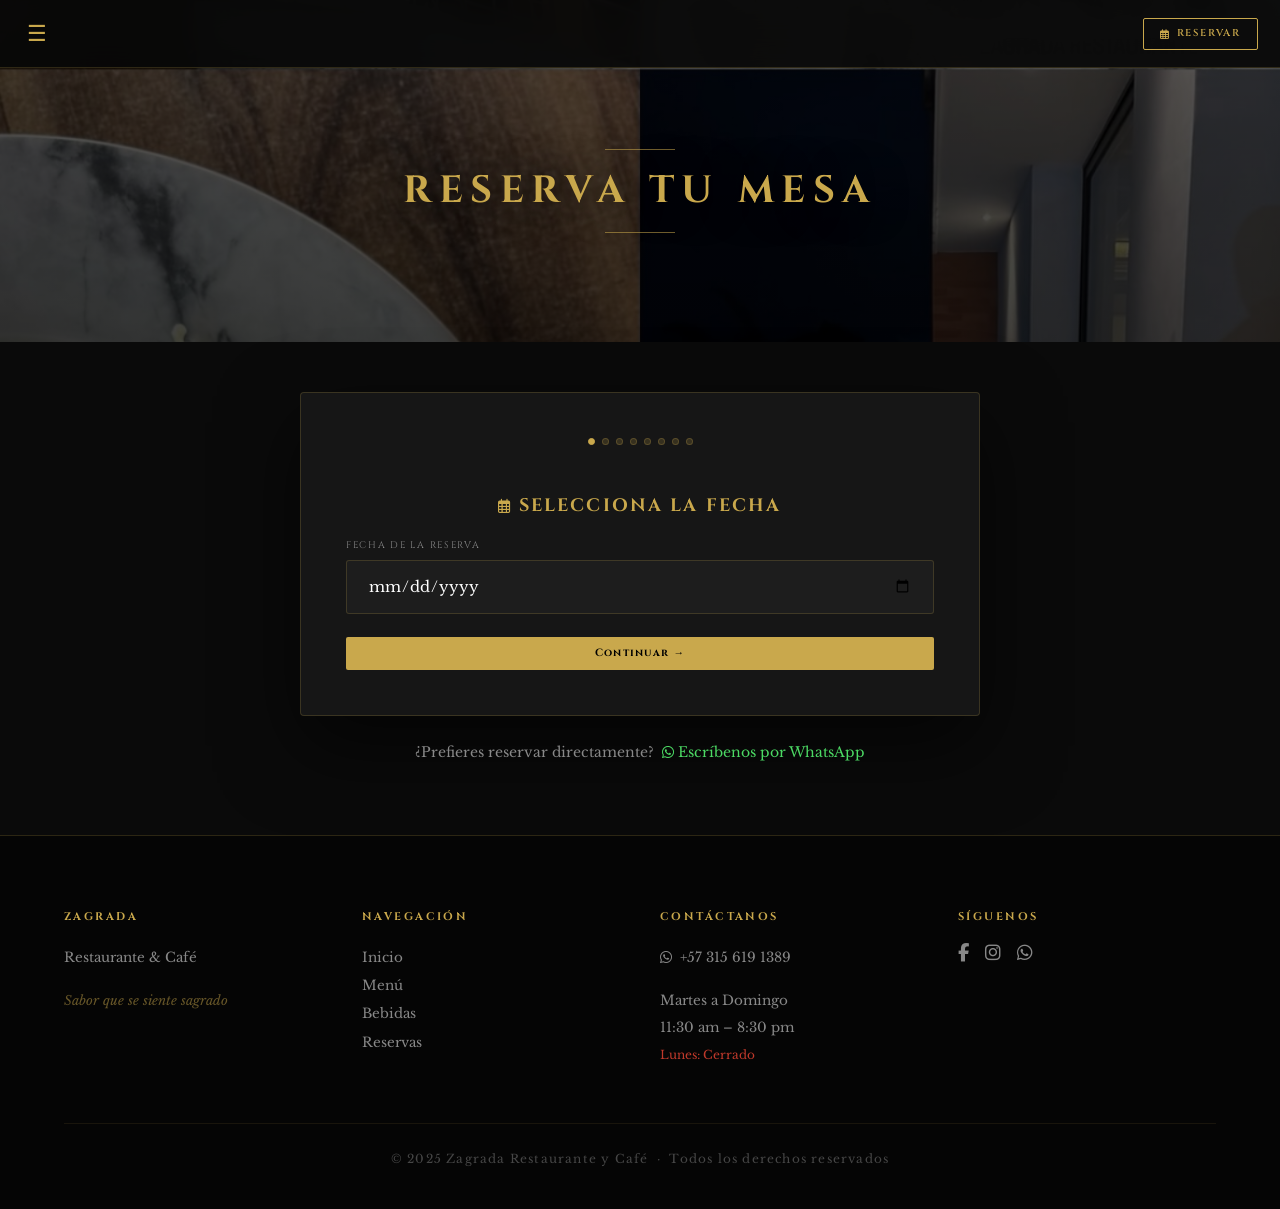
<file: html/reservas.html>
<!DOCTYPE html>
<html lang="es">

<head>
  <meta charset="UTF-8">
  <meta name="viewport" content="width=device-width, initial-scale=1.0">
  <title>Reservas — Zagrada Restaurante y Café</title>
  <link rel="stylesheet" href="../css/vendor/normalize.css">
  <link rel="preconnect" href="https://fonts.googleapis.com">
  <link rel="preconnect" href="https://fonts.gstatic.com" crossorigin>
  <link href="https://fonts.googleapis.com/css2?family=Cinzel:wght@400;500;600;700&family=Libre+Baskerville:ital,wght@0,400;0,700;1,400&display=swap" rel="stylesheet">
  <link rel="stylesheet" href="../css/styles.css">
  <link rel="stylesheet" href="https://cdnjs.cloudflare.com/ajax/libs/font-awesome/6.5.0/css/all.min.css">
  <script src="/js/vendor/sweetalert2.js"></script>
</head>

<body>

  <!-- ══ HEADER ════════════════════════════════════════ -->
  <header class="reservas-hero">
    <section class="barra">
      <div class="topbar">
        <div class="menu-toggle" onclick="toggleMenu()">☰</div>

        <div class="topbar-right">
          <a href="/html/reservas.html" class="btn-reservar-top">
            <i class="far fa-calendar-alt"></i> RESERVAR
          </a>
        </div>

        <div id="sideMenu" class="side-menu">
          <div class="menu-header"></div>
          <ul class="menu-links">
            <li><a href="/index.html">INICIO</a></li>
            <li><a href="/html/menu.html">MENÚ</a></li>
            <li><a href="/html/bebidas.html">BEBIDAS</a></li>
            <li>
              <a href="/html/reservas.html" class="btn-reservar">
                <i class="far fa-calendar-alt"></i> RESERVAR AHORA
              </a>
            </li>
          </ul>
          <div class="social-icons">
            <a href="https://facebook.com" target="_blank" aria-label="Facebook"><i class="fab fa-facebook-f"></i></a>
            <a href="https://instagram.com" target="_blank" aria-label="Instagram"><i class="fab fa-instagram"></i></a>
            <a href="https://wa.me/573156191389" target="_blank" aria-label="WhatsApp"><i class="fab fa-whatsapp"></i></a>
          </div>
        </div>
      </div>
    </section>

    <section class="nombre">
      <div class="header__texto">
        <div class="header__ornamento"></div>
        <h2>RESERVA TU MESA</h2>
        <div class="header__ornamento"></div>
      </div>
    </section>
  </header>


  <!-- ══ FORMULARIO ════════════════════════════════════ -->
  <div class="reservas-section">
    <div class="reservas-card">

      <!-- Indicadores de paso -->
      <div class="paso-indicador">
        <div class="paso-dot activo" id="dot-1"></div>
        <div class="paso-dot" id="dot-2"></div>
        <div class="paso-dot" id="dot-3"></div>
        <div class="paso-dot" id="dot-4"></div>
        <div class="paso-dot" id="dot-5"></div>
        <div class="paso-dot" id="dot-6"></div>
        <div class="paso-dot" id="dot-7"></div>
        <div class="paso-dot" id="dot-8"></div>
      </div>

      <form id="form-reserva">

        <!-- Paso 1: Fecha -->
        <div class="paso" id="paso-fecha">
          <h2><i class="far fa-calendar-alt" style="font-size:1.4rem; margin-right:0.6rem;"></i>Selecciona la fecha</h2>
          <div class="campo-grupo">
            <label for="fecha">Fecha de la reserva</label>
            <input type="date" id="fecha" name="fecha" required>
          </div>
          <div class="botones">
            <button type="button" class="btn-form-siguiente" onclick="siguientePasoValidado('paso-hora', 1)">Continuar &rarr;</button>
          </div>
        </div>

        <!-- Paso 2: Hora -->
        <div class="paso oculto" id="paso-hora">
          <h2><i class="far fa-clock" style="font-size:1.4rem; margin-right:0.6rem;"></i>Selecciona la hora</h2>
          <div class="campo-grupo">
            <label for="hora">Hora disponible</label>
            <select id="hora" required>
              <option value="" disabled selected>Seleccionar hora</option>
            </select>
          </div>
          <div class="botones">
            <button type="button" class="btn-form-atras" onclick="anteriorPasoNav('paso-fecha', 1)">← Atrás</button>
            <button type="button" class="btn-form-siguiente" onclick="siguientePasoValidado('paso-ubicacion', 2)">Continuar &rarr;</button>
          </div>
        </div>

        <!-- Paso 3: Ubicación -->
        <div class="paso oculto" id="paso-ubicacion">
          <h2><i class="fas fa-map-marker-alt" style="font-size:1.4rem; margin-right:0.6rem;"></i>Ubicación</h2>
          <div class="campo-grupo">
            <label for="ubicacion">¿Dónde prefieres sentarte?</label>
            <select id="ubicacion" onchange="actualizarMesas()" required>
              <option value="salon">Salón Principal</option>
              <option value="terraza">Terraza</option>
            </select>
          </div>
          <div class="botones">
            <button type="button" class="btn-form-atras" onclick="anteriorPasoNav('paso-hora', 2)">← Atrás</button>
            <button type="button" class="btn-form-siguiente" onclick="siguientePasoValidado('paso-mesa', 3)">Continuar &rarr;</button>
          </div>
        </div>

        <!-- Paso 4: Mesa -->
        <div class="paso oculto" id="paso-mesa">
          <h2><i class="fas fa-chair" style="font-size:1.4rem; margin-right:0.6rem;"></i>Selecciona la mesa</h2>
          <div class="campo-grupo">
            <label for="mesa">Mesa disponible</label>
            <select id="mesa" required></select>
          </div>
          <div class="botones">
            <button type="button" class="btn-form-atras" onclick="anteriorPasoNav('paso-ubicacion', 3)">← Atrás</button>
            <button type="button" class="btn-form-siguiente" onclick="siguientePasoValidado('paso-personas', 4)">Continuar &rarr;</button>
          </div>
        </div>

        <!-- Paso 5: Personas -->
        <div class="paso oculto" id="paso-personas">
          <h2><i class="fas fa-users" style="font-size:1.4rem; margin-right:0.6rem;"></i>Número de personas</h2>
          <div class="campo-grupo">
            <label for="personas">¿Cuántas personas asistirán?</label>
            <input type="number" id="personas" min="1" max="20" placeholder="Ej: 4" required>
          </div>
          <div class="botones">
            <button type="button" class="btn-form-atras" onclick="anteriorPasoNav('paso-mesa', 4)">← Atrás</button>
            <button type="button" class="btn-form-siguiente" onclick="siguientePasoValidado('paso-decoracion', 5)">Continuar &rarr;</button>
          </div>
        </div>

        <!-- Paso 6: Decoración -->
        <div class="paso oculto" id="paso-decoracion">
          <h2><i class="fas fa-star" style="font-size:1.4rem; margin-right:0.6rem;"></i>Plan de decoración</h2>
          <div class="campo-grupo">
            <label for="decoracion">Elige un plan (opcional)</label>
            <select id="decoracion" required>
              <option value="ninguno" selected>Sin decoración</option>
              <option value="plata">Plan Plata</option>
              <option value="oro">Plan Oro</option>
              <option value="diamante">Plan Diamante</option>
            </select>
          </div>
          <div class="botones">
            <button type="button" class="btn-form-atras" onclick="anteriorPasoNav('paso-personas', 5)">← Atrás</button>
            <button type="button" class="btn-form-siguiente" onclick="siguientePasoValidado('paso-observaciones', 6)">Continuar &rarr;</button>
          </div>
        </div>

        <!-- Paso 7: Observaciones -->
        <div class="paso oculto" id="paso-observaciones">
          <h2><i class="far fa-comment-alt" style="font-size:1.4rem; margin-right:0.6rem;"></i>Observaciones</h2>
          <div class="campo-grupo">
            <label for="observaciones">Comentarios adicionales (opcional)</label>
            <textarea id="observaciones" placeholder="Alergias, ocasión especial, preferencias de mesa…"></textarea>
          </div>
          <div class="botones">
            <button type="button" class="btn-form-atras" onclick="anteriorPasoNav('paso-decoracion', 6)">← Atrás</button>
            <button type="button" class="btn-form-siguiente" onclick="siguientePasoValidado('paso-nombre', 7)">Continuar &rarr;</button>
          </div>
        </div>

        <!-- Paso 8: Datos de contacto -->
        <div class="paso oculto" id="paso-nombre">
          <h2><i class="far fa-user" style="font-size:1.4rem; margin-right:0.6rem;"></i>Tus datos</h2>
          <div class="campo-grupo">
            <label for="nombre">Nombre completo</label>
            <input type="text" id="nombre" placeholder="Ej: Ana Rodríguez" required>
          </div>
          <div class="campo-grupo">
            <label for="telefono">Número de celular / WhatsApp</label>
            <input type="tel" id="telefono" placeholder="Ej: 3156191389" required>
          </div>
          <div class="botones">
            <button type="button" class="btn-form-atras" onclick="anteriorPasoNav('paso-observaciones', 7)">← Atrás</button>
            <button type="button" id="btn-reservar" class="btn-form-confirmar">
              <i class="fab fa-whatsapp"></i> Confirmar Reserva
            </button>
          </div>
        </div>

      </form>
    </div>

    <!-- Alternativa WhatsApp -->
    <p style="text-align:center; margin-top:2.5rem; font-size:1.4rem; color: var(--gris-texto);">
      ¿Prefieres reservar directamente?
      <a href="https://wa.me/573156191389?text=Hola%21%20Quisiera%20hacer%20una%20reserva%20en%20Zagrada%20%F0%9F%8D%BD%EF%B8%8F" target="_blank" style="color: #4cd964; margin-left:0.4rem;">
        <i class="fab fa-whatsapp"></i> Escríbenos por WhatsApp
      </a>
    </p>
  </div>


  <!-- ══ FOOTER ═════════════════════════════════════════ -->
  <footer class="footer">
    <div class="contenedor">
      <div class="footer-grid">

        <div class="footer-col">
          <h4>Zagrada</h4>
          <p>Restaurante &amp; Café</p>
          <p style="margin-top:1.2rem; font-style:italic; font-size:1.3rem; color: rgba(201,168,76,0.5);">
            Sabor que se siente sagrado
          </p>
        </div>

        <div class="footer-col">
          <h4>Navegación</h4>
          <a href="/index.html">Inicio</a>
          <a href="/html/menu.html">Menú</a>
          <a href="/html/bebidas.html">Bebidas</a>
          <a href="/html/reservas.html">Reservas</a>
        </div>

        <div class="footer-col">
          <h4>Contáctanos</h4>
          <a href="https://wa.me/573156191389" target="_blank">
            <i class="fab fa-whatsapp"></i>&nbsp; +57 315 619 1389
          </a>
          <p style="margin-top:1.5rem; line-height:2;">
            Martes a Domingo<br>11:30 am – 8:30 pm<br>
            <span style="color:#c0392b; font-size:1.2rem;">Lunes: Cerrado</span>
          </p>
        </div>

        <div class="footer-col">
          <h4>Síguenos</h4>
          <div class="social-footer">
            <a href="https://facebook.com" target="_blank"><i class="fab fa-facebook-f"></i></a>
            <a href="https://instagram.com" target="_blank"><i class="fab fa-instagram"></i></a>
            <a href="https://wa.me/573156191389" target="_blank"><i class="fab fa-whatsapp"></i></a>
          </div>
        </div>

      </div>
      <div class="footer-bottom">
        <p>© 2025 Zagrada Restaurante y Café &nbsp;·&nbsp; Todos los derechos reservados</p>
      </div>
    </div>
  </footer>


  <script>
    function toggleMenu() {
      document.getElementById('sideMenu').classList.toggle('active');
    }
    document.addEventListener('click', function (e) {
      const menu = document.getElementById('sideMenu');
      const toggle = document.querySelector('.menu-toggle');
      if (menu.classList.contains('active') && !menu.contains(e.target) && !toggle.contains(e.target)) {
        menu.classList.remove('active');
      }
    });
  </script>
  <script src="/js/reservas.js"></script>

</body>
</html>
</file>
<file: css/styles.css>
/* ============================================================
   ZAGRADA RESTAURANTE Y CAFÉ — Dark Luxury Theme
   ============================================================ */

@import url('https://fonts.googleapis.com/css2?family=Cinzel:wght@400;500;600;700&family=Libre+Baskerville:ital,wght@0,400;0,700;1,400&display=swap');

:root {
  --bg-primary:    #0a0a0a;
  --bg-secondary:  #0f0f0f;
  --bg-card:       #161616;
  --bg-form:       #121212;

  --dorado:        #C9A84C;
  --dorado-claro:  #e8c97d;
  --dorado-oscuro: #9a7a2e;
  --dorado-sutil:  rgba(201, 168, 76, 0.12);
  --dorado-borde:  rgba(201, 168, 76, 0.2);

  --blanco:        #ffffff;
  --crema:         #f0e6d3;
  --gris-texto:    #888888;
  --gris-claro:    #cccccc;
  --negro:         #000000;

  --sombra:        rgba(0, 0, 0, 0.7);
  --sombra-dorada: rgba(201, 168, 76, 0.25);

  --fuenteHeading: 'Cinzel', serif;
  --fuenteParrafos:'Libre Baskerville', serif;
  --transicion:    all 0.35s ease;
}

/* ─── Reset & Base ──────────────────────────────────── */
html {
  box-sizing: border-box;
  font-size: 62.5%;
  scroll-behavior: smooth;
  overflow-x: hidden;
}
*, *::before, *::after { box-sizing: inherit; }

body {
  font-family: var(--fuenteParrafos);
  font-size: 1.6rem;
  line-height: 1.7;
  background-color: var(--bg-primary);
  color: var(--gris-claro);
}

img { max-width: 100%; display: block; }

a {
  text-decoration: none;
  color: var(--dorado);
  transition: var(--transicion);
}
a:hover { color: var(--dorado-claro); }

h1, h2, h3, h4, h5 {
  font-family: var(--fuenteHeading);
  color: var(--dorado);
  line-height: 1.2;
  margin-bottom: 1.5rem;
  text-shadow: none;
}
h1 { font-size: clamp(3rem, 6vw, 6rem);   letter-spacing: 0.14em; }
h2 { font-size: clamp(2.2rem, 4vw, 3.8rem); letter-spacing: 0.1em; }
h3 { font-size: clamp(1.8rem, 2.5vw, 2.6rem); }
h4 { font-size: 2rem; letter-spacing: 0.1em; }

p { margin-bottom: 1.5rem; }

.contenedor {
  max-width: 120rem;
  width: 90%;
  margin: 0 auto;
}

/* ─── Utilities ─────────────────────────────────────── */
.centrar-texto { text-align: center; }
.no-margin     { margin: 0; }
.no-padding    { padding: 0; }

/* ─── Separador ornamental ──────────────────────────── */
.separador {
  border: none;
  height: 1px;
  background: linear-gradient(to right, transparent, var(--dorado), transparent);
  max-width: 80rem;
  margin: 4rem auto;
  opacity: 0.35;
}

/* ─── Título de sección ─────────────────────────────── */
.titulo-seccion {
  text-align: center;
  padding: 5rem 0 3rem;
}
.titulo-seccion h2 {
  font-size: clamp(1.8rem, 3vw, 3rem);
  letter-spacing: 0.18em;
  text-transform: uppercase;
  margin-bottom: 0;
}
.titulo-seccion::after {
  content: '';
  display: block;
  width: 4rem;
  height: 1px;
  background: var(--dorado);
  margin: 1.5rem auto 0;
  opacity: 0.7;
}

/* ─── Topbar ────────────────────────────────────────── */
.topbar {
  position: fixed;
  top: 0; left: 0;
  width: 100%;
  height: 68px;
  background-color: rgba(8, 8, 8, 0.93);
  backdrop-filter: blur(14px);
  -webkit-backdrop-filter: blur(14px);
  border-bottom: 1px solid var(--dorado-borde);
  display: flex;
  justify-content: center;
  align-items: center;
  z-index: 1000;
}

.menu-toggle {
  position: absolute;
  left: 22px;
  top: 50%;
  transform: translateY(-50%);
  font-size: 2.2rem;
  cursor: pointer;
  color: var(--dorado);
  z-index: 1100;
  transition: var(--transicion);
  background: none;
  border: none;
  padding: 0.5rem;
}
.menu-toggle:hover { color: var(--dorado-claro); }

.topbar-right {
  position: absolute;
  right: 22px;
}

.btn-reservar-top {
  display: inline-flex;
  align-items: center;
  gap: 0.6rem;
  background: transparent;
  border: 1px solid var(--dorado);
  color: var(--dorado);
  padding: 0.65em 1.6em;
  font-size: 1rem;
  letter-spacing: 0.18em;
  font-family: var(--fuenteHeading);
  font-weight: 600;
  border-radius: 2px;
  transition: var(--transicion);
}
.btn-reservar-top:hover {
  background: var(--dorado);
  color: var(--negro);
}

/* ─── Side Menu ─────────────────────────────────────── */
.barra { width: 100%; }

.side-menu {
  position: fixed;
  top: 0; left: -100%;
  width: min(360px, 85vw);
  height: 100%;
  background-color: rgba(8, 8, 8, 0.97);
  backdrop-filter: blur(20px);
  -webkit-backdrop-filter: blur(20px);
  border-right: 1px solid var(--dorado-borde);
  padding: 5rem 3rem 3rem;
  transition: left 0.38s cubic-bezier(0.77, 0, 0.18, 1);
  z-index: 1000;
  display: flex;
  flex-direction: column;
}
.side-menu.active { left: 0; }

.menu-header { margin-bottom: 2rem; }

.menu-links {
  list-style: none;
  padding: 0;
  flex: 1;
}
.menu-links li {
  border-bottom: 1px solid rgba(201, 168, 76, 0.08);
}
.menu-links li:last-child {
  border-bottom: none;
  margin-top: 2.5rem;
}
.menu-links a {
  display: block;
  padding: 1.2rem 0;
  color: var(--gris-claro);
  font-family: var(--fuenteHeading);
  font-size: 1.15rem;
  letter-spacing: 0.22em;
  text-transform: uppercase;
  transition: var(--transicion);
}
.menu-links a:hover {
  color: var(--dorado);
  padding-left: 0.8rem;
}

.btn-reservar {
  display: inline-flex !important;
  align-items: center;
  justify-content: center;
  gap: 0.6rem;
  background: var(--dorado) !important;
  color: var(--negro) !important;
  padding: 1.1rem 2rem !important;
  border-radius: 2px;
  font-weight: 700;
  letter-spacing: 0.15em !important;
  width: 100%;
  transition: var(--transicion) !important;
}
.btn-reservar:hover {
  background: var(--dorado-claro) !important;
  color: var(--negro) !important;
  padding-left: 2rem !important;
}

.social-icons {
  display: flex;
  justify-content: center;
  gap: 2rem;
  padding: 2rem 0 0;
  border-top: 1px solid rgba(201, 168, 76, 0.12);
  margin-top: auto;
}
.social-icons a {
  font-size: 2rem;
  color: var(--gris-texto);
  transition: var(--transicion);
  display: inline-block;
}
.social-icons a:hover {
  color: var(--dorado);
  transform: scale(1.2);
}

/* ─── Hero ──────────────────────────────────────────── */
.header {
  min-height: 100vh;
  background-image:
    linear-gradient(to bottom, rgba(0,0,0,0.5) 0%, rgba(0,0,0,0.25) 50%, rgba(0,0,0,0.72) 100%),
    url(/img/fondo.jpg);
  background-size: cover;
  background-position: center;
  background-attachment: fixed;
  display: flex;
  flex-direction: column;
  position: relative;
}

.nombre {
  flex: 1;
  display: flex;
  flex-direction: column;
  justify-content: center;
  align-items: center;
  text-align: center;
  padding: 9rem 2rem 5rem;
}

.header__texto {
  display: flex;
  flex-direction: column;
  align-items: center;
  gap: 1.8rem;
}

.header__texto h1,
.header__texto h2 {
  font-family: var(--fuenteHeading);
  color: var(--dorado);
  text-shadow: 0 2px 40px rgba(0,0,0,0.9);
  letter-spacing: 0.2em;
  margin: 0;
}

.header__subtitulo {
  font-family: var(--fuenteParrafos);
  color: var(--crema);
  font-size: clamp(1.1rem, 1.8vw, 1.6rem);
  letter-spacing: 0.35em;
  text-transform: uppercase;
  opacity: 0.85;
  font-style: italic;
  margin: 0;
}

.header__ornamento {
  width: 7rem;
  height: 1px;
  background: var(--dorado);
  opacity: 0.55;
}

.hero-ctas {
  display: flex;
  gap: 1.6rem;
  flex-wrap: wrap;
  justify-content: center;
  margin-top: 0.5rem;
}

.btn-hero-primary {
  display: inline-flex;
  align-items: center;
  gap: 0.7rem;
  background: var(--dorado);
  color: var(--negro);
  padding: 1.2em 2.8em;
  font-family: var(--fuenteHeading);
  font-size: 1.05rem;
  font-weight: 700;
  letter-spacing: 0.2em;
  border-radius: 2px;
  border: 1px solid var(--dorado);
  transition: var(--transicion);
  text-transform: uppercase;
}
.btn-hero-primary:hover {
  background: var(--dorado-claro);
  color: var(--negro);
  transform: translateY(-3px);
  box-shadow: 0 10px 28px var(--sombra-dorada);
}

.btn-hero-secondary {
  display: inline-flex;
  align-items: center;
  gap: 0.7rem;
  background: transparent;
  color: var(--dorado);
  padding: 1.2em 2.8em;
  font-family: var(--fuenteHeading);
  font-size: 1.05rem;
  font-weight: 600;
  letter-spacing: 0.2em;
  border-radius: 2px;
  border: 1px solid var(--dorado);
  transition: var(--transicion);
  text-transform: uppercase;
}
.btn-hero-secondary:hover {
  background: rgba(201, 168, 76, 0.1);
  color: var(--dorado-claro);
  transform: translateY(-3px);
}

.scroll-indicator {
  position: absolute;
  bottom: 2.5rem;
  left: 50%;
  transform: translateX(-50%);
  color: rgba(201, 168, 76, 0.45);
  font-size: 1.6rem;
  animation: bounceDown 2.2s ease-in-out infinite;
}
@keyframes bounceDown {
  0%, 100% { transform: translateX(-50%) translateY(0); }
  50%       { transform: translateX(-50%) translateY(8px); }
}

/* ─── Gallery ───────────────────────────────────────── */
.galeria-zagrada {
  padding: 0 0 5rem;
  background-color: var(--bg-secondary);
}

.subseccion {
  max-width: 120rem;
  width: 90%;
  margin: 0 auto 5rem;
}
.subseccion h3 {
  font-size: 1.3rem;
  color: var(--dorado);
  letter-spacing: 0.25em;
  text-transform: uppercase;
  border-left: 2px solid var(--dorado);
  padding-left: 1.2rem;
  margin-bottom: 2rem;
  opacity: 0.85;
}

.galeria-grid {
  display: grid;
  grid-template-columns: repeat(auto-fit, minmax(280px, 1fr));
  gap: 1.4rem;
}
.galeria-grid img,
.galeria-grid video {
  width: 100%;
  height: 26rem;
  object-fit: cover;
  border-radius: 3px;
  border: 1px solid var(--dorado-borde);
  transition: var(--transicion);
  cursor: pointer;
}
.galeria-grid img:hover {
  border-color: var(--dorado);
  transform: scale(1.015);
  box-shadow: 0 10px 35px rgba(0,0,0,0.55);
}

/* ─── Reserva CTA Strip ─────────────────────────────── */
.reserva-cta-strip {
  background: linear-gradient(135deg, #0c0c0c 0%, #181306 50%, #0c0c0c 100%);
  border-top: 1px solid var(--dorado-borde);
  border-bottom: 1px solid var(--dorado-borde);
  padding: 7rem 2rem;
  text-align: center;
}
.reserva-cta-strip h2 {
  font-size: clamp(2rem, 3.5vw, 3rem);
  letter-spacing: 0.14em;
  margin-bottom: 1.2rem;
}
.reserva-cta-strip p {
  color: var(--gris-texto);
  font-size: 1.6rem;
  max-width: 52rem;
  margin: 0 auto 3.5rem;
  line-height: 1.9;
}

.cta-botones {
  display: flex;
  gap: 1.6rem;
  justify-content: center;
  flex-wrap: wrap;
}

.btn-cta-web {
  display: inline-flex;
  align-items: center;
  gap: 0.7rem;
  background: var(--dorado);
  color: var(--negro);
  padding: 1.2em 2.8em;
  font-family: var(--fuenteHeading);
  font-size: 1.05rem;
  font-weight: 700;
  letter-spacing: 0.15em;
  border-radius: 2px;
  border: 1px solid var(--dorado);
  transition: var(--transicion);
  text-transform: uppercase;
}
.btn-cta-web:hover {
  background: var(--dorado-claro);
  color: var(--negro);
  transform: translateY(-3px);
  box-shadow: 0 10px 28px var(--sombra-dorada);
}

.btn-cta-whatsapp {
  display: inline-flex;
  align-items: center;
  gap: 0.7rem;
  background: transparent;
  color: #4cd964;
  padding: 1.2em 2.8em;
  font-family: var(--fuenteHeading);
  font-size: 1.05rem;
  font-weight: 600;
  letter-spacing: 0.15em;
  border-radius: 2px;
  border: 1px solid #4cd964;
  transition: var(--transicion);
  text-transform: uppercase;
}
.btn-cta-whatsapp:hover {
  background: rgba(76, 217, 100, 0.08);
  color: #6ee07e;
  border-color: #6ee07e;
  transform: translateY(-3px);
}

/* ─── Plans ─────────────────────────────────────────── */
.planes-decoracion {
  padding: 1rem 0 7rem;
  background-color: var(--bg-primary);
}
.planes-grid {
  display: flex;
  gap: 2.5rem;
  justify-content: center;
  flex-wrap: wrap;
  padding: 0 2rem;
}
.plan-card {
  width: min(40rem, 100%);
  border-radius: 3px;
  overflow: hidden;
  border: 1px solid var(--dorado-borde);
  transition: var(--transicion);
  cursor: pointer;
  background-color: var(--bg-card);
}
.plan-card:hover {
  border-color: var(--dorado);
  transform: translateY(-7px);
  box-shadow: 0 20px 50px rgba(0,0,0,0.55), 0 0 0 1px rgba(201,168,76,0.25);
}
.plan-card img {
  width: 100%;
  height: auto;
  display: block;
  transition: var(--transicion);
}
.plan-card:hover img { transform: scale(1.025); }

/* ─── Sobre Nosotros ────────────────────────────────── */
.sobre-nosotros {
  padding: 7rem 0;
  background-color: var(--bg-secondary);
  border-top: 1px solid var(--dorado-borde);
  border-bottom: 1px solid var(--dorado-borde);
}
.sobre-nosotros__grid {
  display: grid;
  grid-template-columns: 1fr;
  gap: 4rem;
  align-items: center;
}
@media (min-width: 768px) {
  .sobre-nosotros__grid {
    grid-template-columns: 1fr 1fr;
    gap: 6rem;
  }
}

.sobre-nosotros__contenido h2 {
  color: var(--dorado);
  margin-bottom: 2rem;
  text-shadow: none;
}
.sobre-nosotros__contenido p {
  font-size: 1.65rem;
  line-height: 2;
  color: var(--gris-claro);
  margin-bottom: 2rem;
  text-align: justify;
}

.sobre-nosotros__imagen {
  border-radius: 3px;
  overflow: hidden;
  border: 1px solid var(--dorado-borde);
  box-shadow: 0 20px 60px rgba(0,0,0,0.55);
  transition: var(--transicion);
}
.sobre-nosotros__imagen img {
  width: 100%;
  height: 40rem;
  object-fit: cover;
  display: block;
  transition: var(--transicion);
}
@media (max-width: 767px) {
  .sobre-nosotros__imagen img { height: auto; min-height: 22rem; }
}
.sobre-nosotros__imagen:hover {
  border-color: var(--dorado);
  box-shadow: 0 24px 70px rgba(0,0,0,0.65);
}
.sobre-nosotros__imagen:hover img { transform: scale(1.02); }

/* ─── Horario ───────────────────────────────────────── */
.horario {
  padding: 6rem 0;
  background-color: var(--bg-primary);
}
.horario-grid {
  display: flex;
  justify-content: center;
  gap: 1.8rem;
  flex-wrap: wrap;
  max-width: 82rem;
  margin: 0 auto;
}
.horario-item {
  background: var(--bg-card);
  border: 1px solid var(--dorado-borde);
  border-radius: 3px;
  padding: 2.5rem 3rem;
  min-width: 19rem;
  text-align: center;
  transition: var(--transicion);
}
.horario-item:hover { border-color: var(--dorado); }
.horario-item .dia {
  font-family: var(--fuenteHeading);
  font-size: 1.1rem;
  letter-spacing: 0.2em;
  color: var(--dorado);
  text-transform: uppercase;
  margin-bottom: 0.8rem;
}
.horario-item .hora {
  font-size: 1.5rem;
  color: var(--gris-claro);
}
.horario-item .cerrado {
  color: #c0392b;
  font-style: italic;
  font-size: 1.4rem;
}

/* ─── Mapa ──────────────────────────────────────────── */
.mapa-wrapper {
  background-color: var(--bg-secondary);
  padding: 0 0 6rem;
}
.mapa-ubicacion {
  display: flex;
  flex-wrap: wrap;
  gap: 2.5rem;
  max-width: 120rem;
  width: 90%;
  margin: 0 auto;
}
.mapa-ubicacion > div { flex: 1 1 45%; }
.mapa-ubicacion h2 {
  font-size: 2.2rem;
  margin-bottom: 1.5rem;
  letter-spacing: 0.1em;
}
.mapa-ubicacion div video,
.mapa-ubicacion div iframe {
  width: 100%;
  height: 320px;
  border-radius: 3px;
  border: 1px solid var(--dorado-borde);
  object-fit: cover;
  display: block;
}
@media (max-width: 768px) {
  .mapa-ubicacion > div { flex: 1 1 100%; }
}

/* ─── Footer ────────────────────────────────────────── */
.footer {
  background-color: #050505;
  border-top: 1px solid var(--dorado-borde);
  padding: 6rem 0 2.5rem;
}
.footer-grid {
  display: grid;
  grid-template-columns: repeat(auto-fit, minmax(18rem, 1fr));
  gap: 4rem;
  padding-bottom: 4rem;
  border-bottom: 1px solid rgba(201, 168, 76, 0.1);
  margin-bottom: 2.5rem;
}
.footer-col h4 {
  font-family: var(--fuenteHeading);
  font-size: 1.1rem;
  letter-spacing: 0.22em;
  text-transform: uppercase;
  color: var(--dorado);
  margin-bottom: 2rem;
}
.footer-col p,
.footer-col a {
  font-size: 1.35rem;
  color: var(--gris-texto);
  line-height: 2.1;
  display: block;
  transition: var(--transicion);
}
.footer-col a:hover { color: var(--dorado); }
.social-footer {
  display: flex;
  gap: 1.6rem;
  margin-top: 1rem;
}
.social-footer a {
  font-size: 1.8rem !important;
  display: inline-block !important;
  line-height: 1 !important;
}
.footer-bottom {
  text-align: center;
  font-size: 1.2rem;
  color: rgba(136, 136, 136, 0.5);
  letter-spacing: 0.1em;
}
.logo__nombre {
  font-family: var(--fuenteHeading);
  font-size: 2.2rem;
  color: var(--dorado);
}
.logo__bold { color: var(--crema); font-weight: 400; }

/* ─── Reservas Form ─────────────────────────────────── */
.reservas-hero {
  min-height: 38vh;
  background-image:
    linear-gradient(to bottom, rgba(0,0,0,0.65), rgba(0,0,0,0.75)),
    url(/img/fondo.jpg);
  background-size: cover;
  background-position: center;
  display: flex;
  flex-direction: column;
}

.reservas-section {
  max-width: 68rem;
  width: 90%;
  margin: 5rem auto 7rem;
}

.reservas-card {
  background: var(--bg-card);
  border: 1px solid var(--dorado-borde);
  border-radius: 4px;
  padding: 4.5rem;
  box-shadow: 0 30px 80px rgba(0,0,0,0.6);
}

.paso-indicador {
  display: flex;
  justify-content: center;
  gap: 0.7rem;
  margin-bottom: 3.5rem;
}
.paso-dot {
  width: 0.7rem;
  height: 0.7rem;
  border-radius: 50%;
  background: rgba(201, 168, 76, 0.18);
  border: 1px solid rgba(201, 168, 76, 0.25);
  transition: var(--transicion);
}
.paso-dot.activo {
  background: var(--dorado);
  border-color: var(--dorado);
}

.paso {
  display: none;
  flex-direction: column;
  gap: 1.8rem;
  text-align: center;
}
.paso:not(.oculto) { display: flex; }

.paso h2 {
  font-size: 1.8rem;
  letter-spacing: 0.12em;
  color: var(--dorado);
  margin-bottom: 0.3rem;
  text-transform: uppercase;
}

.campo-grupo { text-align: left; }
.campo-grupo label {
  display: block;
  font-family: var(--fuenteHeading);
  font-size: 0.95rem;
  letter-spacing: 0.18em;
  color: var(--gris-texto);
  text-transform: uppercase;
  margin-bottom: 0.6rem;
}

.paso input,
.paso select,
.paso textarea {
  font-size: 1.5rem;
  padding: 1.1em 1.4em;
  border-radius: 3px;
  border: 1px solid var(--dorado-borde);
  width: 100%;
  background-color: rgba(255, 255, 255, 0.03);
  color: var(--blanco);
  font-family: var(--fuenteParrafos);
  transition: var(--transicion);
  -webkit-appearance: none;
  appearance: none;
}
.paso input:focus,
.paso select:focus,
.paso textarea:focus {
  outline: none;
  border-color: var(--dorado);
  background-color: rgba(201, 168, 76, 0.04);
}
.paso input::placeholder { color: rgba(200,200,200,0.25); }
.paso select option { background: #1a1a1a; color: var(--blanco); }
.paso textarea { resize: vertical; min-height: 10rem; }

.botones {
  display: flex;
  gap: 1.2rem;
  margin-top: 0.5rem;
}

button {
  cursor: pointer;
  font-family: var(--fuenteHeading);
  border: none;
  border-radius: 2px;
  transition: var(--transicion);
  letter-spacing: 0.12em;
}

.btn-form-atras {
  background: transparent;
  color: var(--gris-texto);
  border: 1px solid var(--dorado-borde);
  padding: 1em 1.8em;
  font-size: 1rem;
}
.btn-form-atras:hover { border-color: var(--dorado); color: var(--dorado); }

.btn-form-siguiente {
  background: var(--dorado);
  color: var(--negro);
  padding: 1em 2.4em;
  font-size: 1.05rem;
  font-weight: 700;
  flex: 1;
}
.btn-form-siguiente:hover {
  background: var(--dorado-claro);
  transform: translateY(-1px);
}

.btn-form-confirmar {
  background: #25D366;
  color: #fff;
  padding: 1.1em 2.4em;
  font-size: 1.1rem;
  font-weight: 700;
  flex: 1;
  display: flex;
  align-items: center;
  justify-content: center;
  gap: 0.8rem;
}
.btn-form-confirmar:hover {
  background: #1ebd5a;
  transform: translateY(-1px);
}

/* SweetAlert personalizado */
.swal2-popup.zagrada-popup {
  background: #181818;
  border: 1px solid var(--dorado-borde);
  border-radius: 8px;
  color: var(--blanco);
  font-family: var(--fuenteParrafos);
}
.swal2-title { color: var(--dorado) !important; font-family: var(--fuenteHeading) !important; }
.swal2-html-container { color: var(--gris-claro) !important; }
.swal2-confirm.zagrada-btn {
  background-color: #25D366 !important;
  font-family: var(--fuenteHeading) !important;
  font-weight: bold;
  border-radius: 3px !important;
  letter-spacing: 0.1em;
}

/* ─── Navegación footer ─────────────────────────────── */
.navegacion { display: flex; gap: 2rem; flex-wrap: wrap; }
.navegacion__enlace {
  font-size: 1.3rem;
  color: var(--gris-texto);
  font-family: var(--fuenteHeading);
  letter-spacing: 0.12em;
  text-transform: uppercase;
}
.navegacion__enlace:hover { color: var(--dorado); }

/* ─── Responsive ────────────────────────────────────── */
@media (max-width: 768px) {
  .header { background-attachment: scroll; }

  .galeria-grid img,
  .galeria-grid video { height: 20rem; }

  .reservas-card { padding: 3rem 2rem; }

  .btn-hero-primary,
  .btn-hero-secondary { padding: 1.1em 2.2em; font-size: 0.95rem; }

  .btn-cta-web,
  .btn-cta-whatsapp { width: 100%; justify-content: center; }
}

@media (max-width: 520px) {
  .hero-ctas {
    flex-direction: column;
    align-items: center;
    width: 100%;
    max-width: 28rem;
  }
  .btn-hero-primary,
  .btn-hero-secondary { width: 100%; justify-content: center; }

  .footer-grid { grid-template-columns: 1fr; gap: 3rem; }
}
</file>
